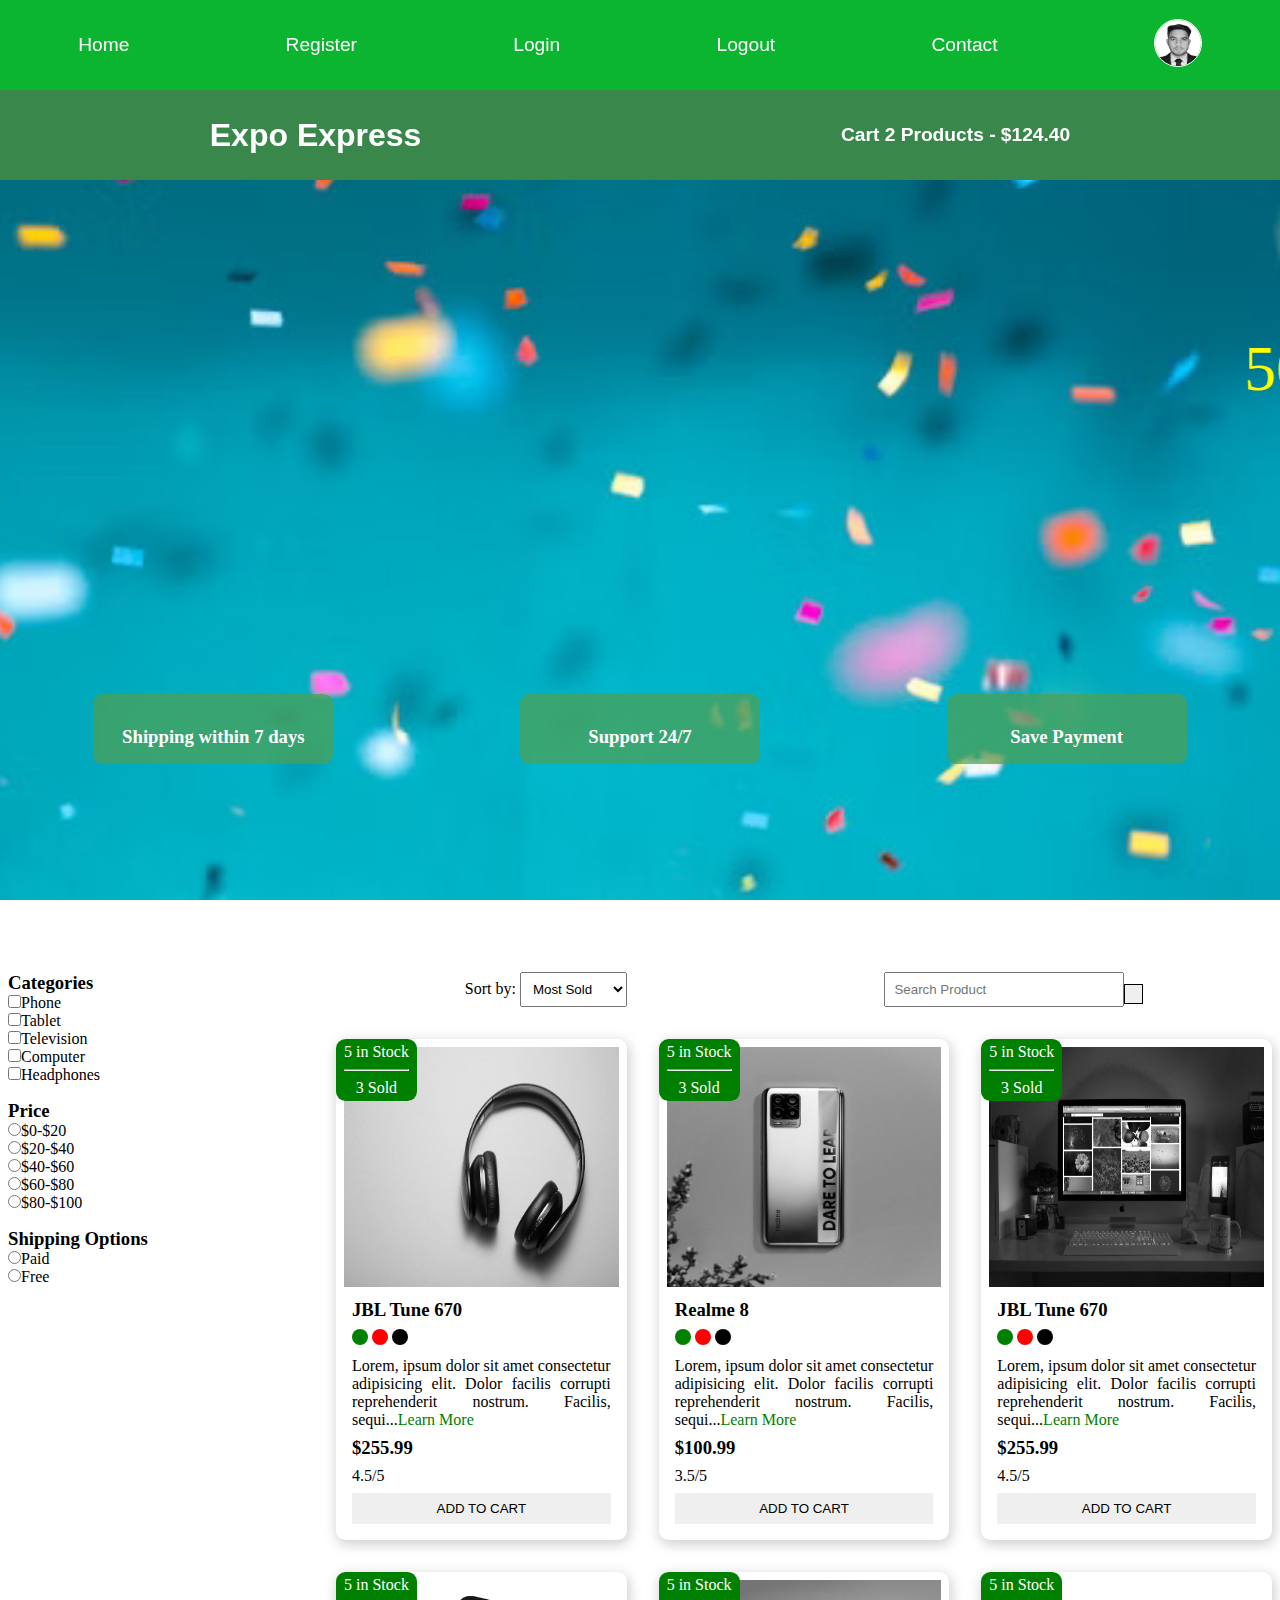
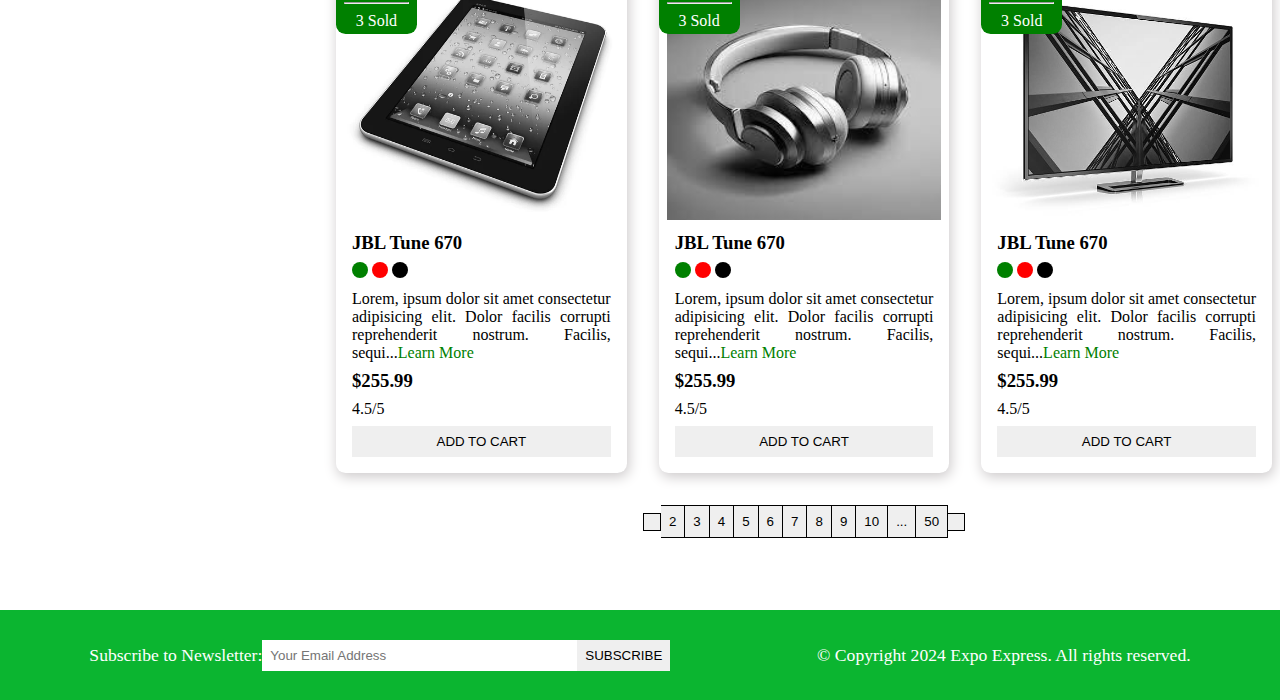
<file: index.html>
<!DOCTYPE html>
<html lang="en">
  <head>
    <meta charset="UTF-8" />
    <meta name="viewport" content="width=device-width, initial-scale=1.0" />
    <meta name="description" content="this is a e-commerce project" />
    <title>E-commerce Project</title>
    <!-- font awesome cdn -->
    <link
      rel="stylesheet"
      href="https://cdnjs.cloudflare.com/ajax/libs/font-awesome/6.6.0/css/all.min.css"
      integrity="sha512-Kc323vGBEqzTmouAECnVceyQqyqdsSiqLQISBL29aUW4U/M7pSPA/gEUZQqv1cwx4OnYxTxve5UMg5GT6L4JJg=="
      crossorigin="anonymous"
      referrerpolicy="no-referrer"
    />
    <link rel="stylesheet" href="style.css" />
    <link
      rel="shortcut icon"
      href="./images/shopping.png"
      type="image/x-icon"
    />
  </head>
  <body>
    <!-- navbar code starts here -->
    <i class="fas fa-bars fa-2x" id="menu-icon"></i>
    <nav id="menu" class="hidden">
      <ul class="nav-upper flex-space-around">
        <li class="nav_list">
          <a
            href="https://rakhibul-islam.github.io/ecommerce-project/"
            class="nav_link"
            >Home</a
          >
        </li>
        <li class="nav_list">
          <a href="register.html" class="nav_link">Register</a>
        </li>
        <li class="nav_list">
          <a href="login.html" class="nav_link">Login</a>
        </li>
        <li class="nav_list">
          <a
            href="https://rakhibul-islam.github.io/ecommerce-project/"
            class="nav_link"
            >Logout</a
          >
        </li>
        <li class="nav_list">
          <a href="contact.html" class="nav_link">Contact</a>
        </li>
        <li class="nav_list">
          <a href="profile.html" class="nav_link"
            ><img
              class="profile_icon"
              src="./images/profile.jpg"
              alt="Profile Icon"
          /></a>
        </li>
      </ul>

      <ul class="nav-lower flex-space-around">
        <li class="nav_list">
          <a href="/index.html " class="nav_link nav_brand">Expo Express</a>
        </li>
        <li class="nav_list">
          <a href="/cart.html " class="nav_link"
            ><span><i class="fa-solid fa-cart-shopping"></i></span> Cart 2
            Products - $124.40</a
          >
        </li>
      </ul>
    </nav>
    <!-- navbar code ends here -->

    <!-- header starts here -->
    <header class="header">
      <div class="banner flex-space-around">
        <marquee class="banner_title" behavior="" direction=""
          >50% Sales going on</marquee
        >
        <div class="features flex-space-around">
          <article class="feature flex-center">
            <i class="fa-solid fa-truck feature_icon"></i>
            <h3>Shipping within 7 days</h3>
          </article>
          <article class="feature flex-center">
            <i class="fa-brands fa-rocketchat feature_icon"></i>
            <h3>Support 24/7</h3>
          </article>
          <article class="feature flex-center">
            <i class="fa-regular fa-credit-card feature_icon"></i>
            <h3>Save Payment</h3>
          </article>
        </div>
      </div>
    </header>
    <!-- header ends here -->

    <!-- main starts here -->
    <main class="flex-center">
      <div class="sidebar">
        <section class="categories-section">
          <h3 class="section-title">Categories</h3>
          <ul class="list">
            <li class="list_item">
              <label for="phone"
                ><input
                  type="checkbox"
                  name="phone"
                  id="phone"
                  value="phone"
                />Phone</label
              >
            </li>
            <li class="list_item">
              <label for="tablet"
                ><input
                  type="checkbox"
                  name="tablet"
                  id="tablet"
                  value="tablet"
                />Tablet</label
              >
            </li>
            <li class="list_item">
              <label for="television"
                ><input
                  type="checkbox"
                  name="television"
                  id="television"
                  value="television"
                />Television</label
              >
            </li>
            <li class="list_item">
              <label for="computer"
                ><input
                  type="checkbox"
                  name="computer"
                  id="computer"
                  value="computer"
                />Computer</label
              >
            </li>
            <li class="list_item">
              <label for="headphones"
                ><input
                  type="checkbox"
                  name="headphones"
                  id="headphones"
                  value="headphones"
                />Headphones</label
              >
            </li>
          </ul>
        </section>
        <section class="price-section">
          <h3 class="section-title">Price</h3>
          <ul class="list">
            <li class="list_item">
              <label for="price1"
                ><input
                  type="radio"
                  name="price"
                  id="price1"
                  value="[0,20]"
                />$0-$20</label
              >
            </li>
            <li class="list_item">
              <label for="price2"
                ><input
                  type="radio"
                  name="price"
                  id="price2"
                  value="[21,40]"
                />$20-$40</label
              >
            </li>
            <li class="list_item">
              <label for="price3"
                ><input
                  type="radio"
                  name="price"
                  id="price3"
                  value="[41,60]"
                />$40-$60</label
              >
            </li>
            <li class="list_item">
              <label for="price4"
                ><input
                  type="radio"
                  name="price"
                  id="price4"
                  value="[61,80]"
                />$60-$80</label
              >
            </li>
            <li class="list_item">
              <label for="price5"
                ><input
                  type="radio"
                  name="price"
                  id="price5"
                  value="[81,100]"
                />$80-$100</label
              >
            </li>
          </ul>
        </section>
        <section class="shipping-section">
          <h3 class="section-title">Shipping Options</h3>
          <ul class="list">
            <li class="list_item">
              <label for="paid"
                ><input
                  type="radio"
                  name="shipping"
                  id="paid"
                  value="paid"
                />Paid</label
              >
            </li>
            <li class="list_item">
              <label for="free"
                ><input
                  type="radio"
                  name="shipping"
                  id="free"
                  value="free"
                />Free</label
              >
            </li>
          </ul>
        </section>
      </div>
      <div class="main-content">
        <section class="actions flex-space-around">
          <div class="actions_sort">
            <label for="sort">Sort by:</label>
            <select name="sort" id="sort">
              <option value="most-sold">Most Sold</option>
              <option value="most-rated">Most Rated</option>
              <option value="cheapest">Cheapest</option>
              <option value="new-arrival">New Arrival</option>
            </select>
          </div>
          <div class="actions_search">
            <input type="text" placeholder="Search Product" />
            <button class="btn">
              <i class="fa-sharp fa-solid fa-magnifying-glass"></i>
            </button>
          </div>
        </section>
        <!-- product section start here -->
        <section class="products">
          <article class="product card">
            <div class="badge">
              <span>5 in Stock</span>
              <hr class="hr-design" />
              <span>3 Sold</span>
            </div>
            <img
              src="./images/product1.jpg"
              alt="Headphone"
              class="product_img"
            />
            <div class="product_body">
              <h3 class="product_name">JBL Tune 670</h3>
              <p>
                <span class="dot green"></span>
                <span class="dot red"></span>
                <span class="dot black"></span>
              </p>
              <p class="product_description">
                Lorem, ipsum dolor sit amet consectetur adipisicing elit. Dolor
                facilis corrupti reprehenderit nostrum. Facilis, sequi...<a
                  href="/product.html"
                  class="learn_more"
                  >Learn More</a
                >
              </p>
              <h3 class="product_price">$255.99</h3>
              <p class="product_rating">4.5/5</p>
              <button class="btn product_btn">Add to Cart</button>
            </div>
          </article>
          <article class="product card">
            <div class="badge">
              <span>5 in Stock</span>
              <hr class="hr-design" />
              <span>3 Sold</span>
            </div>
            <img src="./images/product2.jpg" alt="Phone" class="product_img" />
            <div class="product_body">
              <h3 class="product_name">Realme 8</h3>
              <p>
                <span class="dot green"></span>
                <span class="dot red"></span>
                <span class="dot black"></span>
              </p>
              <p class="product_description">
                Lorem, ipsum dolor sit amet consectetur adipisicing elit. Dolor
                facilis corrupti reprehenderit nostrum. Facilis, sequi...<a
                  href="/product.html"
                  class="learn_more"
                  >Learn More</a
                >
              </p>
              <h3 class="product_price">$100.99</h3>
              <p class="product_rating">3.5/5</p>
              <button class="btn product_btn">Add to Cart</button>
            </div>
          </article>
          <article class="product card">
            <div class="badge">
              <span>5 in Stock</span>
              <hr class="hr-design" />
              <span>3 Sold</span>
            </div>
            <img
              src="./images/product3.jpg"
              alt="Headphone"
              class="product_img"
            />
            <div class="product_body">
              <h3 class="product_name">JBL Tune 670</h3>
              <p>
                <span class="dot green"></span>
                <span class="dot red"></span>
                <span class="dot black"></span>
              </p>
              <p class="product_description">
                Lorem, ipsum dolor sit amet consectetur adipisicing elit. Dolor
                facilis corrupti reprehenderit nostrum. Facilis, sequi...<a
                  href="/product.html"
                  class="learn_more"
                  >Learn More</a
                >
              </p>
              <h3 class="product_price">$255.99</h3>
              <p class="product_rating">4.5/5</p>
              <button class="btn product_btn">Add to Cart</button>
            </div>
          </article>
          <article class="product card">
            <div class="badge">
              <span>5 in Stock</span>
              <hr class="hr-design" />
              <span>3 Sold</span>
            </div>
            <img
              src="./images/product4.jpg"
              alt="Headphone"
              class="product_img"
            />
            <div class="product_body">
              <h3 class="product_name">JBL Tune 670</h3>
              <p>
                <span class="dot green"></span>
                <span class="dot red"></span>
                <span class="dot black"></span>
              </p>
              <p class="product_description">
                Lorem, ipsum dolor sit amet consectetur adipisicing elit. Dolor
                facilis corrupti reprehenderit nostrum. Facilis, sequi...<a
                  href="/product.html"
                  class="learn_more"
                  >Learn More</a
                >
              </p>
              <h3 class="product_price">$255.99</h3>
              <p class="product_rating">4.5/5</p>
              <button class="btn product_btn">Add to Cart</button>
            </div>
          </article>
          <article class="product card">
            <div class="badge">
              <span>5 in Stock</span>
              <hr class="hr-design" />
              <span>3 Sold</span>
            </div>
            <img
              src="./images/product6.jpg"
              alt="Headphone"
              class="product_img"
            />
            <div class="product_body">
              <h3 class="product_name">JBL Tune 670</h3>
              <p>
                <span class="dot green"></span>
                <span class="dot red"></span>
                <span class="dot black"></span>
              </p>
              <p class="product_description">
                Lorem, ipsum dolor sit amet consectetur adipisicing elit. Dolor
                facilis corrupti reprehenderit nostrum. Facilis, sequi...<a
                  href="/product.html"
                  class="learn_more"
                  >Learn More</a
                >
              </p>
              <h3 class="product_price">$255.99</h3>
              <p class="product_rating">4.5/5</p>
              <button class="btn product_btn">Add to Cart</button>
            </div>
          </article>
          <article class="product card">
            <div class="badge">
              <span>5 in Stock</span>
              <hr class="hr-design" />
              <span>3 Sold</span>
            </div>
            <img
              src="./images/product5.jpg"
              alt="Headphone"
              class="product_img"
            />
            <div class="product_body">
              <h3 class="product_name">JBL Tune 670</h3>
              <p>
                <span class="dot green"></span>
                <span class="dot red"></span>
                <span class="dot black"></span>
              </p>
              <p class="product_description">
                Lorem, ipsum dolor sit amet consectetur adipisicing elit. Dolor
                facilis corrupti reprehenderit nostrum. Facilis, sequi...<a
                  href="/product.html"
                  class="learn_more"
                  >Learn More</a
                >
              </p>
              <h3 class="product_price">$255.99</h3>
              <p class="product_rating">4.5/5</p>
              <button class="btn product_btn">Add to Cart</button>
            </div>
          </article>
        </section>
        <div class="pagination">
          <button class="btn pagination_btn"><i class="fas fa-less-than"></i></button>
          <button class="btn pagination_btn">2</button>
          <button class="btn pagination_btn">3</button>
          <button class="btn pagination_btn">4</button>
          <button class="btn pagination_btn">5</button>
          <button class="btn pagination_btn">6</button>
          <button class="btn pagination_btn">7</button>
          <button class="btn pagination_btn">8</button>
          <button class="btn pagination_btn">9</button>
          <button class="btn pagination_btn">10</button>
          <button class="btn pagination_btn">...</button>
          <button class="btn pagination_btn">50</button>
          <button class="btn pagination_btn"><i class="fas fa-greater-than"></i></button>
        </div>
        <!-- product section ends here -->
      </div>
    </main>
    <!-- main ends here -->

    <!-- footer starts here -->
    <footer class="footer flex-space-around">
      <div class="flex-space-around">
        <label for="subscribe">Subscribe to Newsletter:</label>
        <input
          type="email"
          name="subscribe"
          id="subscribe"
          class="footer_input"
          placeholder="Your Email Address"
        />
        <button class="btn btn-subscribe">Subscribe</button>
      </div>
      <div>
        <p>&copy; Copyright 2024 Expo Express. All rights reserved.</p>
      </div>
    </footer>
    <!-- footer ends here -->
    <script src="./scripts/index.js"></script>
  </body>
</html>
</file>
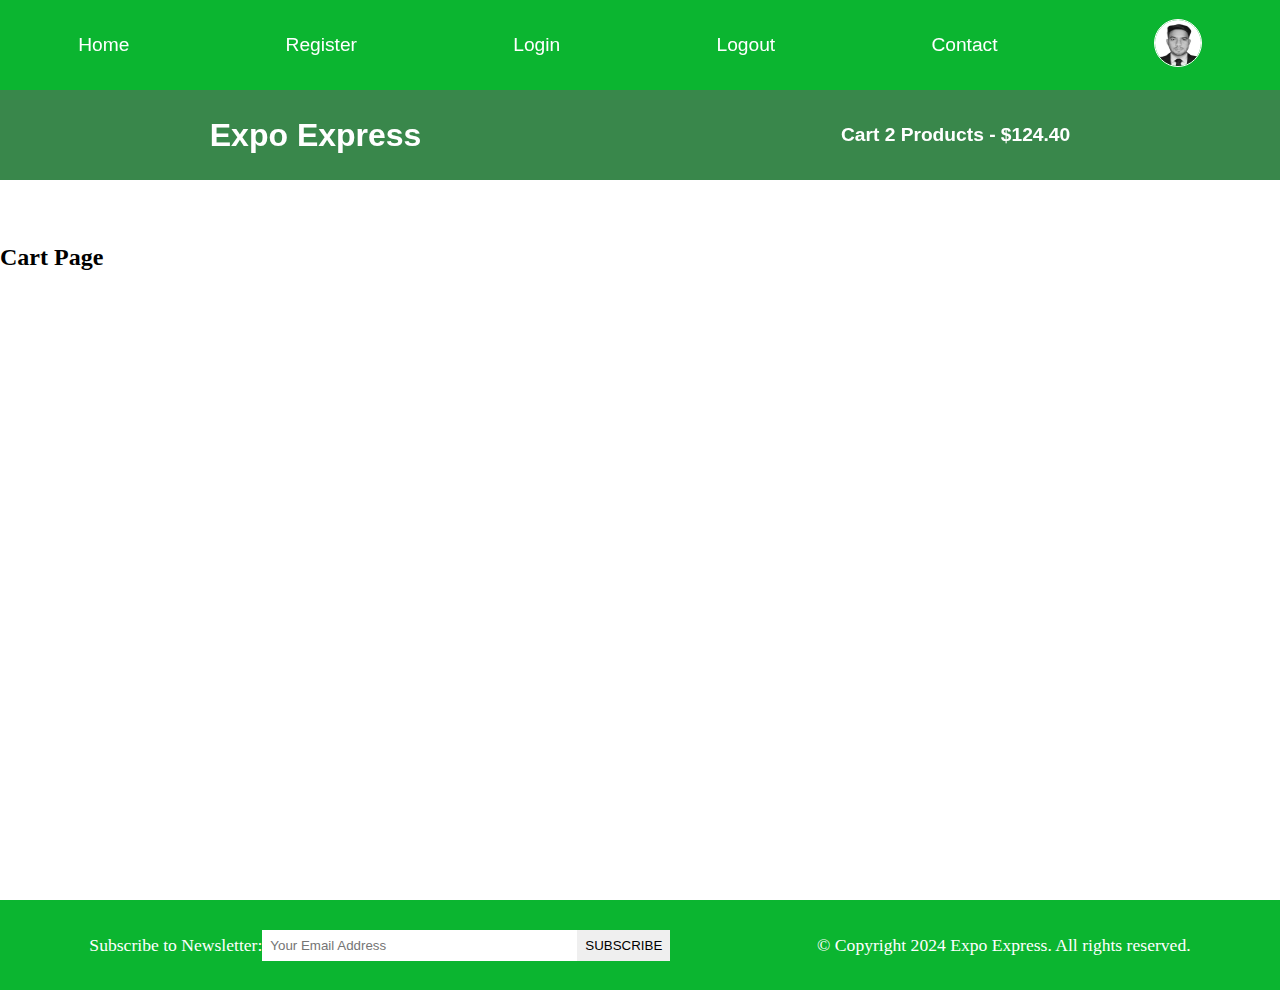
<file: cart.html>
<!DOCTYPE html>
<html lang="en">
  <head>
    <meta charset="UTF-8" />
    <meta name="viewport" content="width=device-width, initial-scale=1.0" />
    <meta name="description" content="this is a e-commerce project" />
    <title>E-commerce Project</title>
    <!-- font awesome cdn -->
    <link
      rel="stylesheet"
      href="https://cdnjs.cloudflare.com/ajax/libs/font-awesome/6.6.0/css/all.min.css"
      integrity="sha512-Kc323vGBEqzTmouAECnVceyQqyqdsSiqLQISBL29aUW4U/M7pSPA/gEUZQqv1cwx4OnYxTxve5UMg5GT6L4JJg=="
      crossorigin="anonymous"
      referrerpolicy="no-referrer"
    />
    <link rel="stylesheet" href="style.css" />
  </head>
  <body>
    <!-- navbar code starts here -->
    <i class="fas fa-bars fa-2x" id="menu-icon"></i>
    <nav id="menu" class="hidden">
      <ul class="nav-upper flex-space-around">
        <li class="nav_list">
          <a href="/index.html" class="nav_link">Home</a>
        </li>
        <li class="nav_list">
          <a href="register.html" class="nav_link">Register</a>
        </li>
        <li class="nav_list">
          <a href="login.html" class="nav_link">Login</a>
        </li>
        <li class="nav_list">
          <a href="/index.html" class="nav_link">Logout</a>
        </li>
        <li class="nav_list">
          <a href="contact.html" class="nav_link">Contact</a>
        </li>
        <li class="nav_list">
          <a href="profile.html" class="nav_link"
            ><img
              class="profile_icon"
              src="./images/profile.jpg"
              alt="Profile Icon"
          /></a>
        </li>
      </ul>

      <ul class="nav-lower flex-space-around">
        <li class="nav_list">
          <a href="/index.html " class="nav_link nav_brand">Expo Express</a>
        </li>
        <li class="nav_list">
          <a href="/cart.html " class="nav_link"
            ><span><i class="fa-solid fa-cart-shopping"></i></span> Cart 2
            Products - $124.40</a
          >
        </li>
      </ul>
    </nav>
    <!-- navbar code ends here -->
      <main>
        <h2>Cart Page</h2>
      </main>
    <!-- footer starts here -->
    <footer class="footer flex-space-around">
      <div class="flex-space-around">
        <label for="subscribe">Subscribe to Newsletter:</label>
        <input
          type="email"
          name="subscribe"
          id="subscribe"
          class="footer_input"
          placeholder="Your Email Address"
        />
        <button class="btn btn-subscribe">Subscribe</button>
      </div>
      <div>
        <p>&copy; Copyright 2024 Expo Express. All rights reserved.</p>
      </div>
    </footer>
    <!-- footer ends here -->
    <script src="./scripts/index.js"></script>
  </body>
</html>
</file>
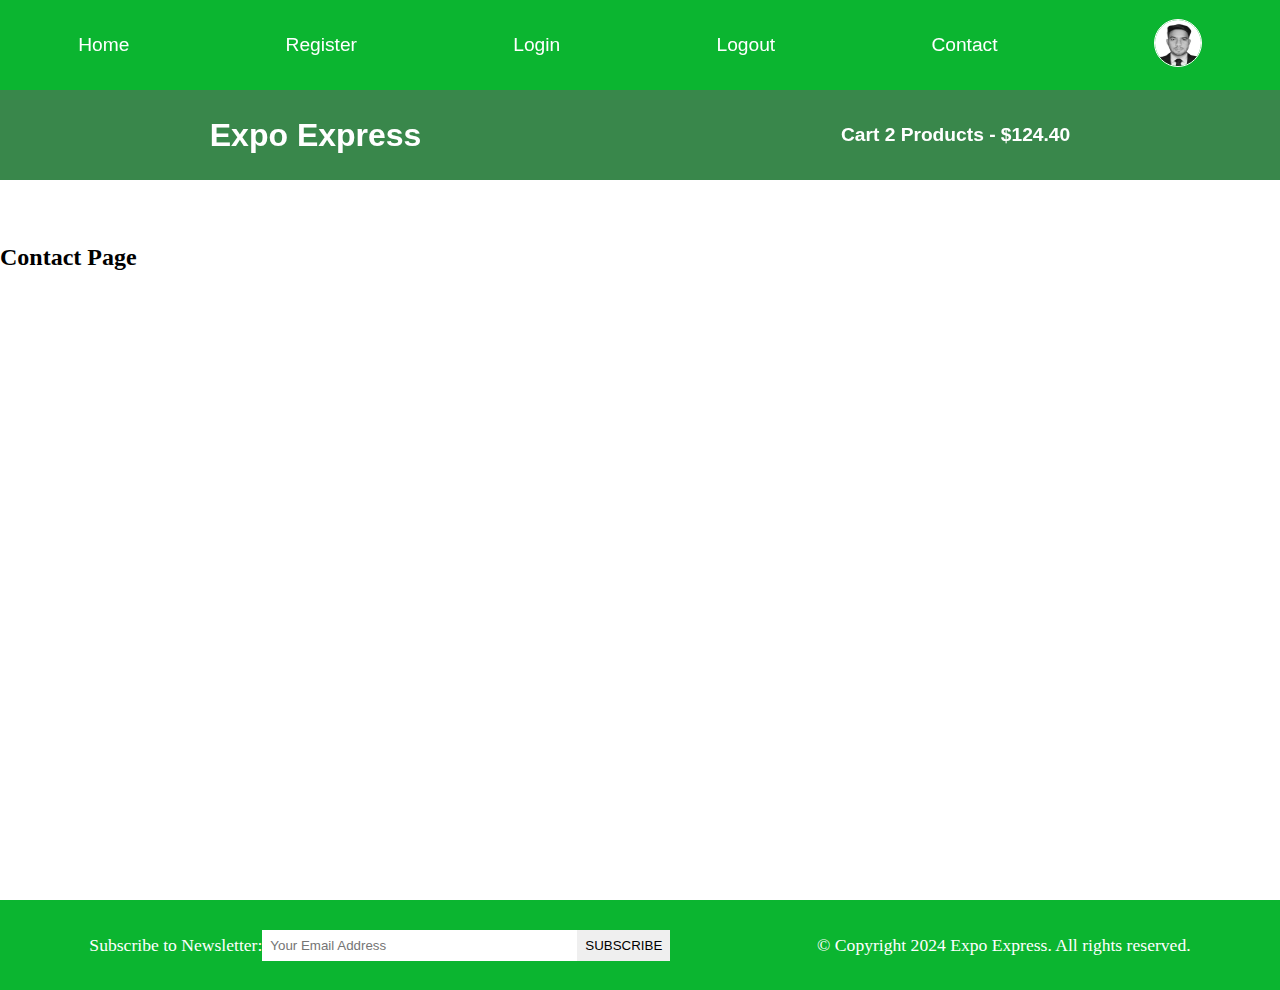
<file: contact.html>
<!DOCTYPE html>
<html lang="en">
  <head>
    <meta charset="UTF-8" />
    <meta name="viewport" content="width=device-width, initial-scale=1.0" />
    <meta name="description" content="this is a e-commerce project" />
    <title>E-commerce Project</title>
    <!-- font awesome cdn -->
    <link
      rel="stylesheet"
      href="https://cdnjs.cloudflare.com/ajax/libs/font-awesome/6.6.0/css/all.min.css"
      integrity="sha512-Kc323vGBEqzTmouAECnVceyQqyqdsSiqLQISBL29aUW4U/M7pSPA/gEUZQqv1cwx4OnYxTxve5UMg5GT6L4JJg=="
      crossorigin="anonymous"
      referrerpolicy="no-referrer"
    />
    <link rel="stylesheet" href="style.css" />
  </head>
  <body>
    <!-- navbar code starts here -->
    <i class="fas fa-bars fa-2x" id="menu-icon"></i>
    <nav id="menu" class="hidden">
      <ul class="nav-upper flex-space-around">
        <li class="nav_list">
          <a href="/index.html" class="nav_link">Home</a>
        </li>
        <li class="nav_list">
          <a href="register.html" class="nav_link">Register</a>
        </li>
        <li class="nav_list">
          <a href="login.html" class="nav_link">Login</a>
        </li>
        <li class="nav_list">
          <a href="/index.html" class="nav_link">Logout</a>
        </li>
        <li class="nav_list">
          <a href="contact.html" class="nav_link">Contact</a>
        </li>
        <li class="nav_list">
          <a href="profile.html" class="nav_link"
            ><img
              class="profile_icon"
              src="./images/profile.jpg"
              alt="Profile Icon"
          /></a>
        </li>
      </ul>

      <ul class="nav-lower flex-space-around">
        <li class="nav_list">
          <a href="/index.html " class="nav_link nav_brand">Expo Express</a>
        </li>
        <li class="nav_list">
          <a href="/cart.html " class="nav_link"
            ><span><i class="fa-solid fa-cart-shopping"></i></span> Cart 2
            Products - $124.40</a
          >
        </li>
      </ul>
    </nav>
    <!-- navbar code ends here -->
    <main>
      <h2>Contact Page</h2>
    </main>
    <!-- footer starts here -->
    <footer class="footer flex-space-around">
      <div class="flex-space-around">
        <label for="subscribe">Subscribe to Newsletter:</label>
        <input
          type="email"
          name="subscribe"
          id="subscribe"
          class="footer_input"
          placeholder="Your Email Address"
        />
        <button class="btn btn-subscribe">Subscribe</button>
      </div>
      <div>
        <p>&copy; Copyright 2024 Expo Express. All rights reserved.</p>
      </div>
    </footer>
    <!-- footer ends here -->
    <script src="./scripts/index.js"></script>
  </body>
</html>
</file>
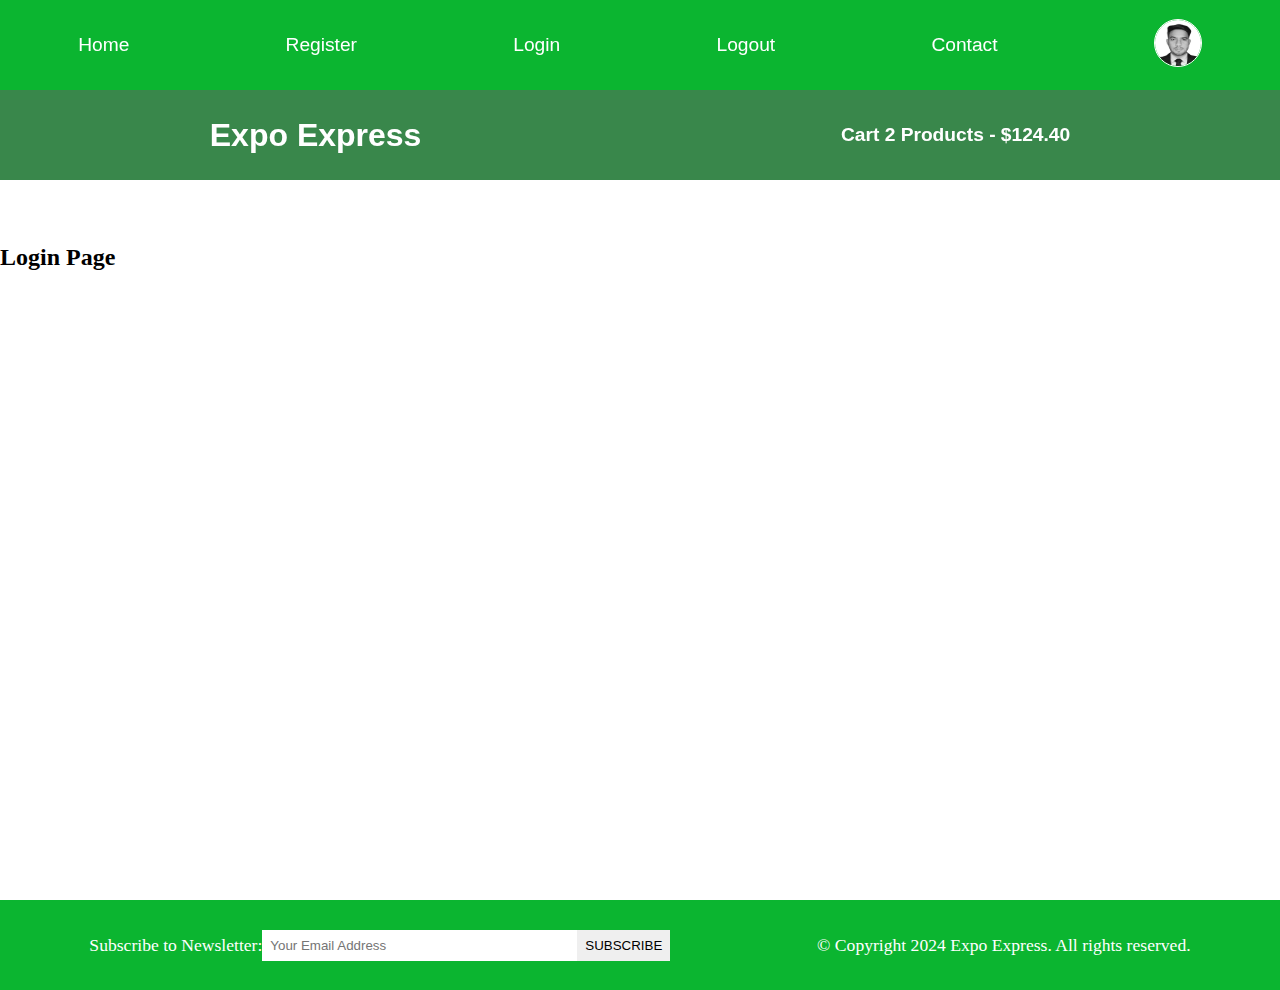
<file: login.html>
<!DOCTYPE html>
<html lang="en">
  <head>
    <meta charset="UTF-8" />
    <meta name="viewport" content="width=device-width, initial-scale=1.0" />
    <meta name="description" content="this is a e-commerce project" />
    <title>E-commerce Project</title>
    <!-- font awesome cdn -->
    <link
      rel="stylesheet"
      href="https://cdnjs.cloudflare.com/ajax/libs/font-awesome/6.6.0/css/all.min.css"
      integrity="sha512-Kc323vGBEqzTmouAECnVceyQqyqdsSiqLQISBL29aUW4U/M7pSPA/gEUZQqv1cwx4OnYxTxve5UMg5GT6L4JJg=="
      crossorigin="anonymous"
      referrerpolicy="no-referrer"
    />
    <link rel="stylesheet" href="style.css" />
  </head>
  <body>
    <!-- navbar code starts here -->
    <i class="fas fa-bars fa-2x" id="menu-icon"></i>
    <nav id="menu" class="hidden">
      <ul class="nav-upper flex-space-around">
        <li class="nav_list">
          <a href="/index.html" class="nav_link">Home</a>
        </li>
        <li class="nav_list">
          <a href="register.html" class="nav_link">Register</a>
        </li>
        <li class="nav_list">
          <a href="login.html" class="nav_link">Login</a>
        </li>
        <li class="nav_list">
          <a href="/index.html" class="nav_link">Logout</a>
        </li>
        <li class="nav_list">
          <a href="contact.html" class="nav_link">Contact</a>
        </li>
        <li class="nav_list">
          <a href="profile.html" class="nav_link"
            ><img
              class="profile_icon"
              src="./images/profile.jpg"
              alt="Profile Icon"
          /></a>
        </li>
      </ul>

      <ul class="nav-lower flex-space-around">
        <li class="nav_list">
          <a href="/index.html " class="nav_link nav_brand">Expo Express</a>
        </li>
        <li class="nav_list">
          <a href="/cart.html " class="nav_link"
            ><span><i class="fa-solid fa-cart-shopping"></i></span> Cart 2
            Products - $124.40</a
          >
        </li>
      </ul>
    </nav>
    <!-- navbar code ends here -->
    <main>
      <h2>Login Page</h2>
    </main>
    <!-- footer starts here -->
    <footer class="footer flex-space-around">
      <div class="flex-space-around">
        <label for="subscribe">Subscribe to Newsletter:</label>
        <input
          type="email"
          name="subscribe"
          id="subscribe"
          class="footer_input"
          placeholder="Your Email Address"
        />
        <button class="btn btn-subscribe">Subscribe</button>
      </div>
      <div>
        <p>&copy; Copyright 2024 Expo Express. All rights reserved.</p>
      </div>
    </footer>
    <!-- footer ends here -->
    <script src="./scripts/index.js"></script>
  </body>
</html>
</file>
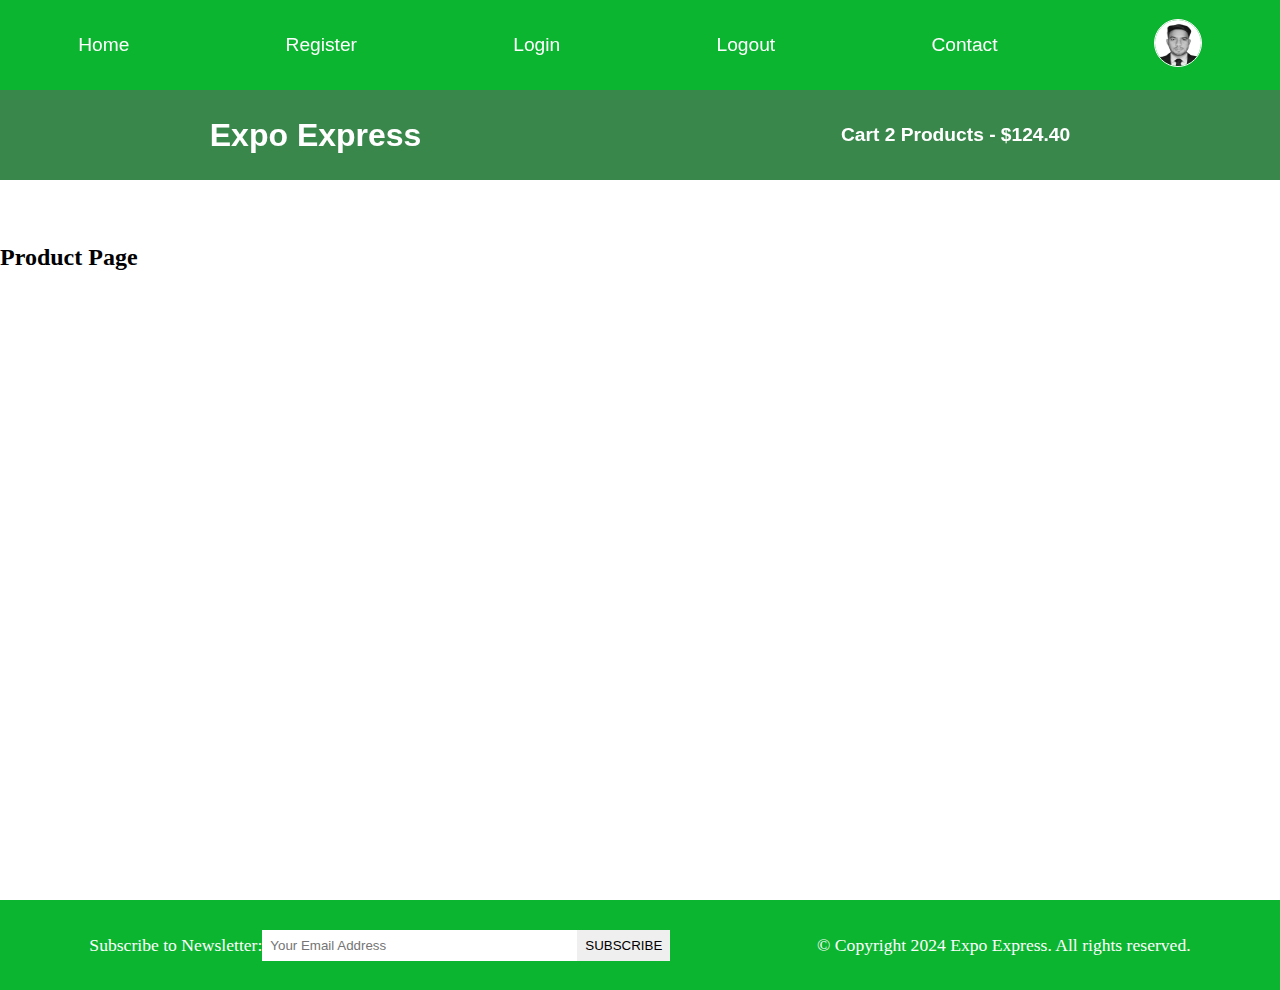
<file: product.html>
<!DOCTYPE html>
<html lang="en">
  <head>
    <meta charset="UTF-8" />
    <meta name="viewport" content="width=device-width, initial-scale=1.0" />
    <meta name="description" content="this is a e-commerce project" />
    <title>E-commerce Project</title>
    <!-- font awesome cdn -->
    <link
      rel="stylesheet"
      href="https://cdnjs.cloudflare.com/ajax/libs/font-awesome/6.6.0/css/all.min.css"
      integrity="sha512-Kc323vGBEqzTmouAECnVceyQqyqdsSiqLQISBL29aUW4U/M7pSPA/gEUZQqv1cwx4OnYxTxve5UMg5GT6L4JJg=="
      crossorigin="anonymous"
      referrerpolicy="no-referrer"
    />
    <link rel="stylesheet" href="style.css" />
  </head>
  <body>
    <!-- navbar code starts here -->
    <i class="fas fa-bars fa-2x" id="menu-icon"></i>
    <nav id="menu" class="hidden">
      <ul class="nav-upper flex-space-around">
        <li class="nav_list">
          <a href="/index.html" class="nav_link">Home</a>
        </li>
        <li class="nav_list">
          <a href="register.html" class="nav_link">Register</a>
        </li>
        <li class="nav_list">
          <a href="login.html" class="nav_link">Login</a>
        </li>
        <li class="nav_list">
          <a href="/index.html" class="nav_link">Logout</a>
        </li>
        <li class="nav_list">
          <a href="contact.html" class="nav_link">Contact</a>
        </li>
        <li class="nav_list">
          <a href="profile.html" class="nav_link"
            ><img
              class="profile_icon"
              src="./images/profile.jpg"
              alt="Profile Icon"
          /></a>
        </li>
      </ul>

      <ul class="nav-lower flex-space-around">
        <li class="nav_list">
          <a href="/index.html " class="nav_link nav_brand">Expo Express</a>
        </li>
        <li class="nav_list">
          <a href="/cart.html " class="nav_link"
            ><span><i class="fa-solid fa-cart-shopping"></i></span> Cart 2
            Products - $124.40</a
          >
        </li>
      </ul>
    </nav>
    <!-- navbar code ends here -->
    <main>
      <h2>Product Page</h2>
    </main>
    <!-- footer starts here -->
    <footer class="footer flex-space-around">
      <div class="flex-space-around">
        <label for="subscribe">Subscribe to Newsletter:</label>
        <input
          type="email"
          name="subscribe"
          id="subscribe"
          class="footer_input"
          placeholder="Your Email Address"
        />
        <button class="btn btn-subscribe">Subscribe</button>
      </div>
      <div>
        <p>&copy; Copyright 2024 Expo Express. All rights reserved.</p>
      </div>
    </footer>
    <!-- footer ends here -->
    <script src="./scripts/index.js"></script>
  </body>
</html>
</file>
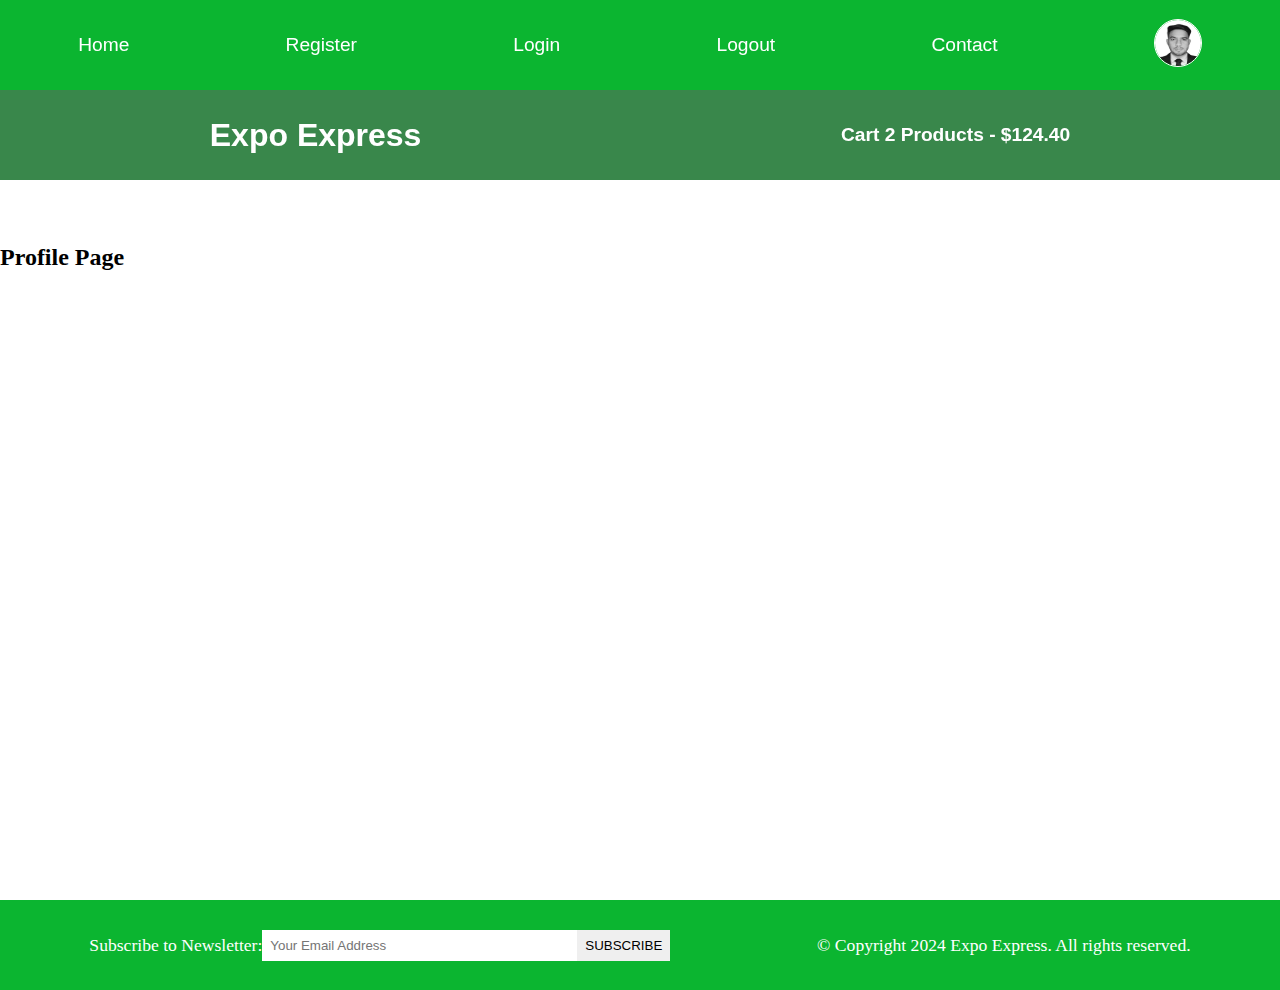
<file: profile.html>
<!DOCTYPE html>
<html lang="en">
  <head>
    <meta charset="UTF-8" />
    <meta name="viewport" content="width=device-width, initial-scale=1.0" />
    <meta name="description" content="this is a e-commerce project" />
    <title>E-commerce Project</title>
    <!-- font awesome cdn -->
    <link
      rel="stylesheet"
      href="https://cdnjs.cloudflare.com/ajax/libs/font-awesome/6.6.0/css/all.min.css"
      integrity="sha512-Kc323vGBEqzTmouAECnVceyQqyqdsSiqLQISBL29aUW4U/M7pSPA/gEUZQqv1cwx4OnYxTxve5UMg5GT6L4JJg=="
      crossorigin="anonymous"
      referrerpolicy="no-referrer"
    />
    <link rel="stylesheet" href="style.css" />
  </head>
  <body>
    <!-- navbar code starts here -->
    <i class="fas fa-bars fa-2x" id="menu-icon"></i>
    <nav id="menu" class="hidden">
      <ul class="nav-upper flex-space-around">
        <li class="nav_list">
          <a href="/index.html" class="nav_link">Home</a>
        </li>
        <li class="nav_list">
          <a href="register.html" class="nav_link">Register</a>
        </li>
        <li class="nav_list">
          <a href="login.html" class="nav_link">Login</a>
        </li>
        <li class="nav_list">
          <a href="/index.html" class="nav_link">Logout</a>
        </li>
        <li class="nav_list">
          <a href="contact.html" class="nav_link">Contact</a>
        </li>
        <li class="nav_list">
          <a href="profile.html" class="nav_link"
            ><img
              class="profile_icon"
              src="./images/profile.jpg"
              alt="Profile Icon"
          /></a>
        </li>
      </ul>

      <ul class="nav-lower flex-space-around">
        <li class="nav_list">
          <a href="/index.html " class="nav_link nav_brand">Expo Express</a>
        </li>
        <li class="nav_list">
          <a href="/cart.html " class="nav_link"
            ><span><i class="fa-solid fa-cart-shopping"></i></span> Cart 2
            Products - $124.40</a
          >
        </li>
      </ul>
    </nav>
    <!-- navbar code ends here -->
    <main>
      <h2>Profile Page</h2>
    </main>
    <!-- footer starts here -->
    <footer class="footer flex-space-around">
      <div class="flex-space-around">
        <label for="subscribe">Subscribe to Newsletter:</label>
        <input
          type="email"
          name="subscribe"
          id="subscribe"
          class="footer_input"
          placeholder="Your Email Address"
        />
        <button class="btn btn-subscribe">Subscribe</button>
      </div>
      <div>
        <p>&copy; Copyright 2024 Expo Express. All rights reserved.</p>
      </div>
    </footer>
    <!-- footer ends here -->
    <script src="./scripts/index.js"></script>
  </body>
</html>
</file>
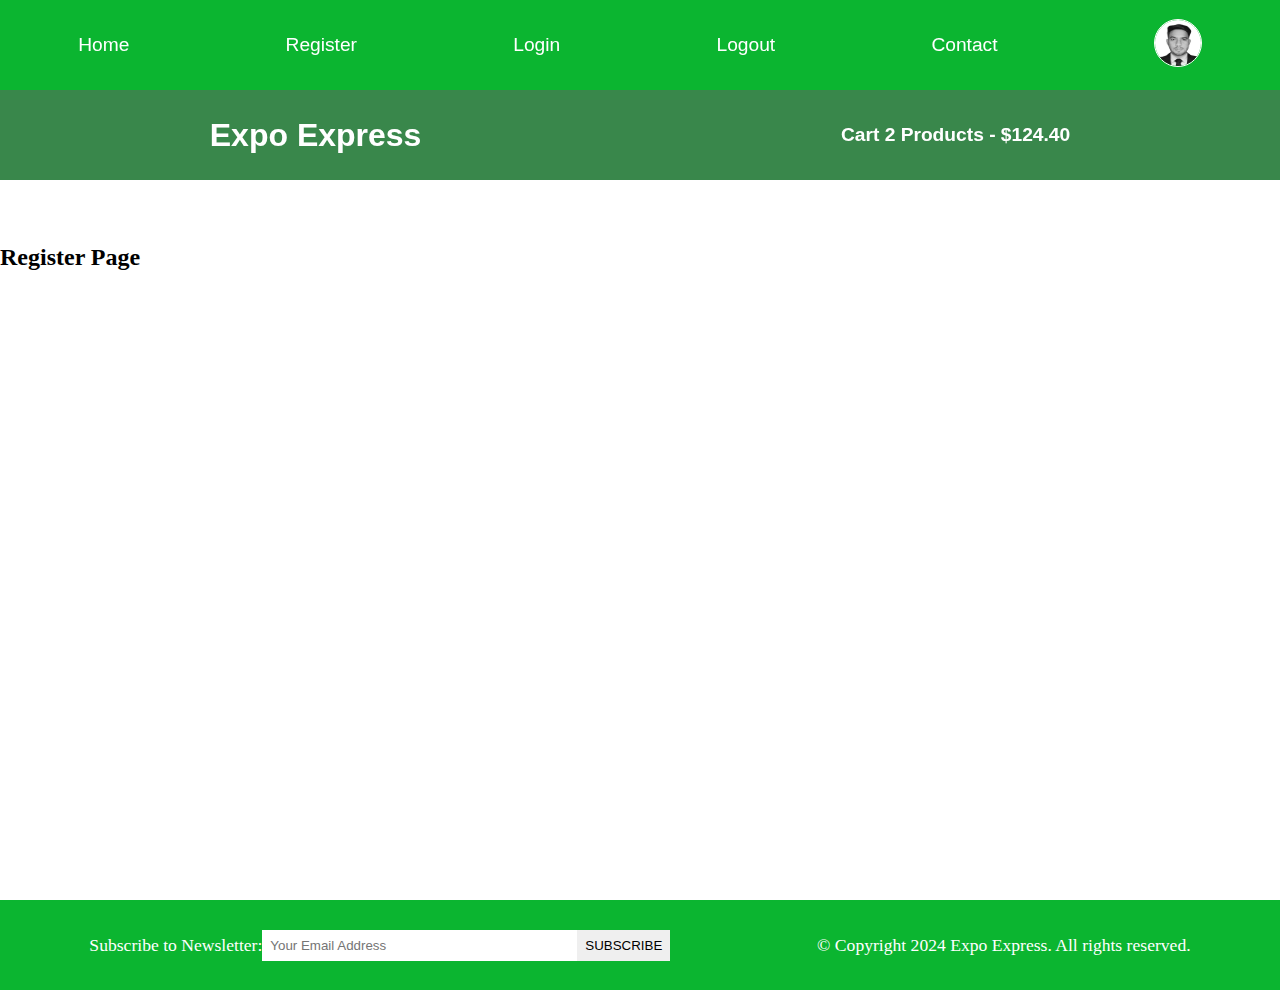
<file: register.html>
<!DOCTYPE html>
<html lang="en">
  <head>
    <meta charset="UTF-8" />
    <meta name="viewport" content="width=device-width, initial-scale=1.0" />
    <meta name="description" content="this is a e-commerce project" />
    <title>E-commerce Project</title>
    <!-- font awesome cdn -->
    <link
      rel="stylesheet"
      href="https://cdnjs.cloudflare.com/ajax/libs/font-awesome/6.6.0/css/all.min.css"
      integrity="sha512-Kc323vGBEqzTmouAECnVceyQqyqdsSiqLQISBL29aUW4U/M7pSPA/gEUZQqv1cwx4OnYxTxve5UMg5GT6L4JJg=="
      crossorigin="anonymous"
      referrerpolicy="no-referrer"
    />
    <link rel="stylesheet" href="style.css" />
  </head>
  <body>
    <!-- navbar code starts here -->
    <i class="fas fa-bars fa-2x" id="menu-icon"></i>
    <nav id="menu" class="hidden">
      <ul class="nav-upper flex-space-around">
        <li class="nav_list">
          <a href="/index.html" class="nav_link">Home</a>
        </li>
        <li class="nav_list">
          <a href="register.html" class="nav_link">Register</a>
        </li>
        <li class="nav_list">
          <a href="login.html" class="nav_link">Login</a>
        </li>
        <li class="nav_list">
          <a href="/index.html" class="nav_link">Logout</a>
        </li>
        <li class="nav_list">
          <a href="contact.html" class="nav_link">Contact</a>
        </li>
        <li class="nav_list">
          <a href="profile.html" class="nav_link"
            ><img
              class="profile_icon"
              src="./images/profile.jpg"
              alt="Profile Icon"
          /></a>
        </li>
      </ul>

      <ul class="nav-lower flex-space-around">
        <li class="nav_list">
          <a href="/index.html " class="nav_link nav_brand">Expo Express</a>
        </li>
        <li class="nav_list">
          <a href="/cart.html " class="nav_link"
            ><span><i class="fa-solid fa-cart-shopping"></i></span> Cart 2
            Products - $124.40</a
          >
        </li>
      </ul>
    </nav>
    <!-- navbar code ends here -->
    <main>
      <h2>Register Page</h2>
    </main>
    <!-- footer starts here -->
    <footer class="footer flex-space-around">
      <div class="flex-space-around">
        <label for="subscribe">Subscribe to Newsletter:</label>
        <input
          type="email"
          name="subscribe"
          id="subscribe"
          class="footer_input"
          placeholder="Your Email Address"
        />
        <button class="btn btn-subscribe">Subscribe</button>
      </div>
      <div>
        <p>&copy; Copyright 2024 Expo Express. All rights reserved.</p>
      </div>
    </footer>
    <!-- footer ends here -->
    <script src="./scripts/index.js"></script>
  </body>
</html>
</file>
<file: style.css>
/* reset and common code starts here */
:root {
  --primary-color: rgb(11, 181, 48);
  --secondary-color: rgba(36, 122, 55, 0.9);
  --padding: 0.5rem;
  --transition: all 0.3s;
  --border-radius: 0.6rem;
  --box-shadow: 0.1rem 0.2rem 0.8rem rgba(205, 202, 202.9);
}
* {
  box-sizing: border-box;
  margin: 0;
  padding: 0;
  list-style-type: none;
  outline: none;
  text-decoration: none;
}
html {
  scroll-behavior: smooth;
}
img {
  width: 100%;
  height: auto;
}
.flex-center {
  display: flex;
  justify-content: center;
  align-items: center;
}
.flex-space-around {
  display: flex;
  justify-content: space-around;
  align-items: center;
}
.btn {
  border: none;
  padding: var(--padding);
  transition: var(--transition);
  text-transform: uppercase;
  cursor: pointer;
}
.btn:hover {
  background-color: var(--secondary-color);
}
.card {
  box-shadow: var(--box-shadow);
  border-radius: var(--border-radius);
  transition: var(--transition);
  padding: var(--padding);
}
.card:hover {
  box-shadow: 0.1rem 0.2rem 2rem rgba(205, 202, 202, 1);
}
.hr-design {
  margin: 0.5rem 0;
}
.dot {
  height: 1rem;
  width: 1rem;
  border-radius: 50%;
  display: inline-block;
}
.red {
  background-color: red;
}
.green {
  background-color: green;
}
.black {
  background-color: black;
}
/* reset and common codes end here */

/* navbar code starts here */
#menu-icon {
  display: none;
}
nav {
  font-family: Arial, Helvetica, sans-serif;
  font-size: 1.2rem;
  position: sticky;
  left: 0;
  top: 0;
  z-index: 100;
}
.nav-upper {
  min-height: 10vh;
  background-color: var(--primary-color);
  padding: 1rem 0;
}
.nav_list {
  transition: var(--transition);
}
.nav_list:hover {
  text-decoration: overline;
  color: black;
}
.nav_link {
  color: white;
  transition: var(--transition);
}
.nav_link:hover {
  color: black;
}
.profile_icon {
  width: 3rem;
  height: 3rem;
  border-radius: 50%;
  border: 1px solid white;
  transition: var(--transition);
  filter: saturate(0);
}
.profile_icon:hover {
  filter: saturate(1);
}

.nav-lower {
  min-height: 10vh;
  background-color: var(--secondary-color);
  font-weight: bolder;
}
.nav_brand {
  font-size: 2rem;
}
/* navbar code ends here */

/* header starts here */
.header {
  background: url(./images/banner.jpg) no-repeat center;
  background-attachment: fixed;
  background-size: cover;
  height: 80vh;
}
.banner {
  width: 100%;
  height: 100%;
  flex-direction: column;
}
.banner_title {
  font-size: 4rem;
  color: yellow;
  padding: 1rem;
  border-radius: var(--border-radius);
}
.features {
  width: 100%;
}
.feature {
  background-color: rgba(80, 160, 78, 0.7);
  color: white;
  border-radius: var(--border-radius);
  padding: 1rem;
  width: 15rem;
  flex-direction: column;
  gap: 1rem;
}
/* header ends here */

/* main starts here */
main {
  min-height: 80vh;
  padding: 4rem 0;
}
.sidebar {
  flex: 1;
  display: flex;
  flex-direction: column;
  justify-content: center;
  align-self: flex-start;
  padding: var(--padding);
  gap: 1rem;
}
.main-content {
  flex: 3;
  padding: var(--padding);
}
.actions_sort select {
  padding: var(--padding);
}
.actions_search input {
  padding: var(--padding);
  width: 15rem;
}
.actions_search button {
  padding: 0.55rem;
  border: 1px solid;
  margin-left: -0.3rem;
}
.products {
  display: grid;
  grid-template-columns: repeat(3, minmax(0, 1fr));
  gap: 2rem;
  padding: 2rem 0;
}
.product {
  position: relative;
}
.badge {
  position: absolute;
  top: 0;
  left: 0;
  background-color: green;
  color: white;
  border-radius: var(--border-radius);
  padding: 4px 8px;
  text-align: center;
  z-index: 10;
}
.product_img {
  width: 100%;
  height: 15rem;
  filter: saturate(0);
  transition: var(--transition);
}
.product_img:hover {
  filter: saturate(1);
}
.product_body {
  padding: var(--padding);
  display: flex;
  flex-direction: column;
  gap: 0.5rem;
  text-align: justify;
}
.learn_more {
  color: green;
}
/* pagination starts here */
.pagination{
  display: flex;
  justify-content: center;
  align-items: center;
}
.pagination_btn{
  border-width: 1px 1px 1px 0;
  border-style: solid;
}
.pagination_btn:first-child{
  border-left: 1px solid;
}
/* pagination ends here */
/* main ends here */

/* footer starts here */
.footer {
  background-color: var(--primary-color);
  padding: 1rem;
  min-height: 10vh;
  color: white;
  font-size: 1.1rem;
}
.btn-subscribe {
  margin-left: -5px;
}
.footer_input {
  border: none;
  padding: var(--padding);
  width: 20rem;
}
/* footer ends here */

@media (max-width: 992px) {
  .flex-space-around,.flex-center {
    flex-direction: column;
    gap: 1.2rem;
    padding: 1.2rem 0;
  }
  #menu-icon {
    display: block;
    text-align: center;
    margin: 1rem 0;
    cursor: pointer;
  }
  .hidden {
    display: none;
  }
  .header {
    height: 100vh;
  }
  .sidebar{
    width: 100%;
    display: flex;
    flex-direction: row;
   justify-content: space-around;

  }
}

@media (max-width: 768px) {
  .products{
    grid-template-columns: repeat(2, minmax(0,1fr));
  }
 
}
@media (max-width: 600px) {
  .products{
    grid-template-columns: repeat(1, minmax(0,1fr));
  }
}
</file>
